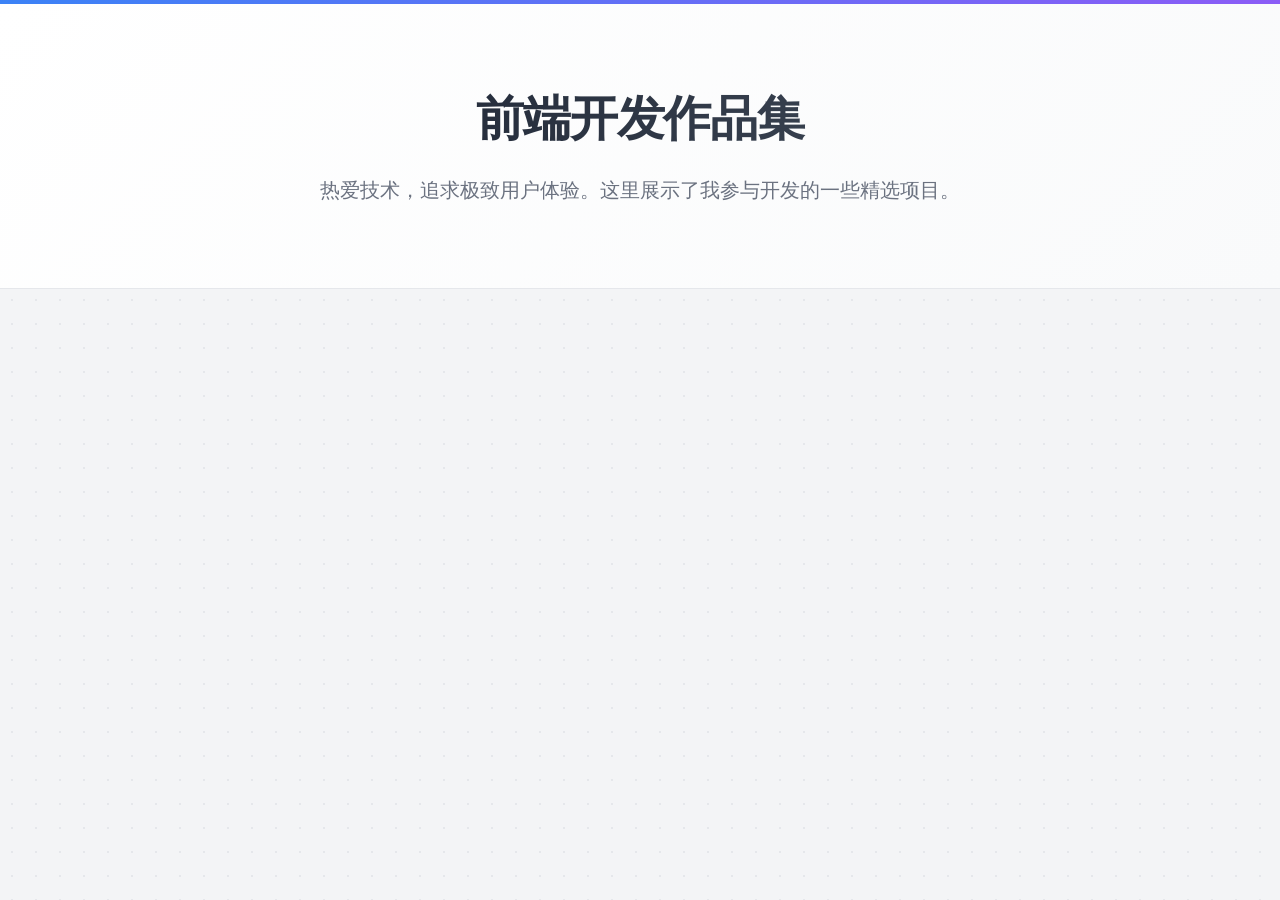
<file: portfolio.html>
<!DOCTYPE html>
<html lang="zh-CN">
<head>
    <meta charset="UTF-8">
    <meta name="viewport" content="width=device-width, initial-scale=1.0">
    <title>前端开发作品集</title>
    <link href="https://fonts.googleapis.com/css2?family=Inter:wght@400;500;600;700&display=swap" rel="stylesheet">
    <style>
        :root {
            --primary-color: #3b82f6; /* 更明亮的蓝色 */
            --primary-dark: #2563eb;
            --text-color: #111827;
            --text-light: #6b7280;
            --bg-color: #f3f4f6;
            --card-bg: #ffffff;
            --border-color: #e5e7eb;
            --transition: all 0.3s cubic-bezier(0.4, 0, 0.2, 1);
            --shadow-sm: 0 1px 2px 0 rgba(0, 0, 0, 0.05);
            --shadow-md: 0 4px 6px -1px rgba(0, 0, 0, 0.1), 0 2px 4px -1px rgba(0, 0, 0, 0.06);
            --shadow-lg: 0 10px 15px -3px rgba(0, 0, 0, 0.1), 0 4px 6px -2px rgba(0, 0, 0, 0.05);
        }

        * {
            margin: 0;
            padding: 0;
            box-sizing: border-box;
        }

        body {
            font-family: 'Inter', -apple-system, BlinkMacSystemFont, "Segoe UI", Roboto, "Helvetica Neue", Arial, sans-serif;
            background-color: var(--bg-color);
            color: var(--text-color);
            line-height: 1.6;
            padding-bottom: 80px;
            /* 背景纹理 */
            background-image: radial-gradient(#e5e7eb 1px, transparent 1px);
            background-size: 24px 24px;
        }

        /* 头部样式 */
        header {
            background: linear-gradient(135deg, #ffffff 0%, #f9fafb 100%);
            padding: 5rem 2rem;
            text-align: center;
            border-bottom: 1px solid var(--border-color);
            margin-bottom: 3rem;
            position: relative;
            overflow: hidden;
        }
        
        header::before {
            content: '';
            position: absolute;
            top: 0;
            left: 0;
            width: 100%;
            height: 4px;
            background: linear-gradient(90deg, var(--primary-color), #8b5cf6);
        }

        header h1 {
            font-size: 3rem;
            margin-bottom: 1rem;
            color: #111827;
            font-weight: 800;
            letter-spacing: -0.025em;
            background: linear-gradient(90deg, #111827, #4b5563);
            -webkit-background-clip: text;
            -webkit-text-fill-color: transparent;
        }

        header p {
            color: var(--text-light);
            font-size: 1.25rem;
            max-width: 640px;
            margin: 0 auto;
            line-height: 1.75;
        }

        /* 容器 */
        .container {
            max-width: 1200px;
            margin: 0 auto;
            padding: 0 1.5rem;
        }

        /* 分组样式 */
        .group-section {
            margin-bottom: 2.5rem;
            background: var(--card-bg);
            border-radius: 16px;
            overflow: hidden;
            box-shadow: var(--shadow-sm);
            border: 1px solid var(--border-color);
            transition: var(--transition);
        }
        
        .group-section:hover {
            box-shadow: var(--shadow-md);
        }

        .group-header {
            padding: 1.5rem 2rem;
            background: #ffffff;
            cursor: pointer;
            display: flex;
            justify-content: space-between;
            align-items: center;
            user-select: none;
            position: relative;
        }

        /* 标题左侧装饰条 */
        .group-header::before {
            content: '';
            position: absolute;
            left: 0;
            top: 50%;
            transform: translateY(-50%);
            height: 24px;
            width: 4px;
            background-color: var(--primary-color);
            border-radius: 0 4px 4px 0;
            opacity: 0;
            transition: opacity 0.3s;
        }
        
        .group-header:hover::before {
            opacity: 1;
        }

        .group-info {
            flex: 1;
        }

        .group-title {
            font-size: 1.35rem;
            font-weight: 700;
            color: #1f2937;
            display: flex;
            align-items: center;
            gap: 0.75rem;
            letter-spacing: -0.01em;
        }

        .group-desc {
            color: var(--text-light);
            margin-top: 0.25rem;
            font-size: 0.95rem;
        }

        .toggle-icon {
            width: 24px;
            height: 24px;
            transition: transform 0.4s cubic-bezier(0.68, -0.55, 0.265, 1.55);
            color: #9ca3af;
            background-color: #f3f4f6;
            border-radius: 50%;
            padding: 4px;
        }
        
        .group-header:hover .toggle-icon {
            color: var(--primary-color);
            background-color: #eff6ff;
        }

        .group-header.expanded .toggle-icon {
            transform: rotate(180deg);
        }

        /* 内容区域 - 动画核心逻辑 */
        .group-content-wrapper {
            display: grid;
            grid-template-rows: 0fr;
            transition: grid-template-rows 0.4s cubic-bezier(0.4, 0, 0.2, 1);
        }

        .group-content-wrapper.expanded {
            grid-template-rows: 1fr;
        }

        .group-content-inner {
            overflow: hidden;
        }

        .group-content {
            padding: 0 1.5rem 1.5rem 1.5rem;
            display: grid;
            grid-template-columns: repeat(auto-fill, minmax(240px, 1fr));
            gap: 20px;
            /* 解决 overflow hidden 导致的 margin collapse 问题 */
            padding-top: 1rem; 
        }

        /* 卡片样式 */
        .card {
            background: var(--card-bg);
            border-radius: 12px;
            overflow: hidden;
            box-shadow: var(--shadow-sm);
            transition: var(--transition);
            cursor: pointer;
            text-decoration: none;
            color: inherit;
            display: flex;
            flex-direction: column;
            border: 1px solid var(--border-color);
            height: 100%;
            position: relative;
        }

        .card:hover {
            transform: translateY(-6px);
            box-shadow: var(--shadow-lg);
            border-color: #bfdbfe;
        }

        .card-image-wrapper {
            width: 100%;
            height: 150px;
            overflow: hidden;
            position: relative;
        }

        .card-image-wrapper[style*="aspect-ratio"] {
            height: auto !important;
        }

        .card-image {
            width: 100%;
            height: 100%;
            object-fit: cover;
            object-position: center;
            background-color: #e5e7eb;
            transition: transform 0.5s ease;
        }

        .card:hover .card-image {
            transform: scale(1.05);
        }
        
        /* 图片上的遮罩层，提升质感 */
        .card-image-wrapper::after {
            content: '';
            position: absolute;
            top: 0;
            left: 0;
            width: 100%;
            height: 100%;
            background: linear-gradient(to bottom, transparent 0%, rgba(0,0,0,0.05) 100%);
            opacity: 0;
            transition: opacity 0.3s;
        }
        
        .card:hover .card-image-wrapper::after {
            opacity: 1;
        }

        .card-content {
            padding: 1rem;
            flex: 1;
            display: flex;
            flex-direction: column;
        }

        .card-title {
            font-weight: 700;
            font-size: 1rem;
            margin-bottom: 0.25rem;
            color: #111827;
            line-height: 1.4;
        }

        .card-desc {
            font-size: 0.85rem;
            color: var(--text-light);
            margin-bottom: 0.5rem;
            display: -webkit-box;
            -webkit-box-orient: vertical;
            overflow: hidden;
            text-overflow: ellipsis;
            line-height: 1.5;
        }

        .card-tags {
            display: flex;
            gap: 8px;
            flex-wrap: wrap;
            margin-top: auto;
            padding-top: 1rem;
        }

        .tag {
            font-size: 0.75rem;
            font-weight: 500;
            padding: 4px 10px;
            background-color: #f3f4f6;
            color: #4b5563;
            border-radius: 6px;
            transition: all 0.2s;
        }
        
        .card:hover .tag {
            background-color: #eff6ff;
            color: var(--primary-color);
        }

        /* 响应式调整 */
        @media (max-width: 768px) {
            header {
                padding: 3rem 1.5rem;
            }
            
            header h1 {
                font-size: 2rem;
            }
            
            header p {
                font-size: 1rem;
            }

            .container {
                padding: 0 1rem;
            }

            .group-header {
                padding: 1.25rem;
            }

            .group-content {
                padding: 0 1.25rem 1.5rem 1.25rem;
                gap: 16px;
                padding-top: 0.5rem;
            }

            .group-content-wrapper.expanded .group-content {
                /* H5 下强制单列竖向排列 */
                grid-template-columns: 1fr;
            }

            .card {
                /* 移动端卡片样式微调 */
                flex-direction: row;
                height: auto;
                min-height: 110px;
                align-items: stretch;
            }

            .card-image-wrapper {
                width: 120px;
                height: auto;
                flex-shrink: 0;
                padding-left: 6px;
            }

            .card-image-wrapper[style*="aspect-ratio"] {
                width: 120px !important;
                height: auto !important;
            }
            
            .card:hover .card-image {
                transform: none; /* 移动端移除缩放 */
            }

            .card-image {
                /* 移动端保证图片完整展示 */
                object-fit: contain;
                background-color: transparent; /* 避免留白处显示默认底色 */
            }

            .card-content {
                padding: 0.5rem 0.75rem;
                justify-content: center;
                min-width: 0; /* 防止内容溢出 */
            }
            
            .card-title {
                font-size: 1rem;
                margin-bottom: 0.25rem;
            }
            
            .card-tags {
                padding-top: 0.25rem;
            }
            
            .tag {
                padding: 2px 6px;
                font-size: 0.7rem;
            }
        }
    </style>
</head>
<body>

    <header>
        <h1>前端开发作品集</h1>
        <p>热爱技术，追求极致用户体验。这里展示了我参与开发的一些精选项目。</p>
    </header>

    <div class="container" id="portfolio-container">
        <!-- 内容将通过 JavaScript 动态生成 -->
    </div>

    <script src="portfolio-data.js"></script>
    <script>
        // 渲染作品集
        function renderPortfolio() {
            const container = document.getElementById('portfolio-container');
            if (!container || !portfolioData) return;

            let html = '';

            portfolioData.forEach((group, index) => {
                const isExpanded = true; // 默认展开
                
                const cardsHtml = group.cards.map(card => {
                    const ratioStyle = card.aspectRatio ? `aspect-ratio: ${card.aspectRatio};` : '';
                    return `
                    <a href="${card.link}" ${card.link.startsWith('http') ? 'target="_blank"' : ''} class="card">
                        <div class="card-image-wrapper" style="${ratioStyle}">
                            <img src="${card.image}" alt="${card.title}" class="card-image" loading="lazy">
                        </div>
                        <div class="card-content">
                            <div class="card-title">${card.title}</div>
                            <div class="card-desc">${card.desc}</div>
                            <div class="card-tags">
                                ${card.tags.map(tag => `<span class="tag">${tag}</span>`).join('')}
                            </div>
                        </div>
                    </a>
                `}).join('');

                html += `
                    <section class="group-section">
                        <div class="group-header ${isExpanded ? 'expanded' : ''}" onclick="toggleGroup(this)">
                            <div class="group-info">
                                <div class="group-title">
                                    ${group.groupTitle}
                                </div>
                                <div class="group-desc">${group.groupDesc}</div>
                            </div>
                            <svg class="toggle-icon" fill="none" stroke="currentColor" viewBox="0 0 24 24" xmlns="http://www.w3.org/2000/svg"><path stroke-linecap="round" stroke-linejoin="round" stroke-width="2" d="M19 9l-7 7-7-7"></path></svg>
                        </div>

                        <div class="group-content-wrapper ${isExpanded ? 'expanded' : ''}">
                            <div class="group-content-inner">
                                <div class="group-content">
                                    ${cardsHtml}
                                </div>
                            </div>
                        </div>
                    </section>
                `;
            });

            container.innerHTML = html;
        }

        function toggleGroup(header) {
            header.classList.toggle('expanded');
            const contentWrapper = header.nextElementSibling;
            contentWrapper.classList.toggle('expanded');
        }

        // 初始化渲染
        document.addEventListener('DOMContentLoaded', renderPortfolio);
    </script>
</body>
</html>
</file>
